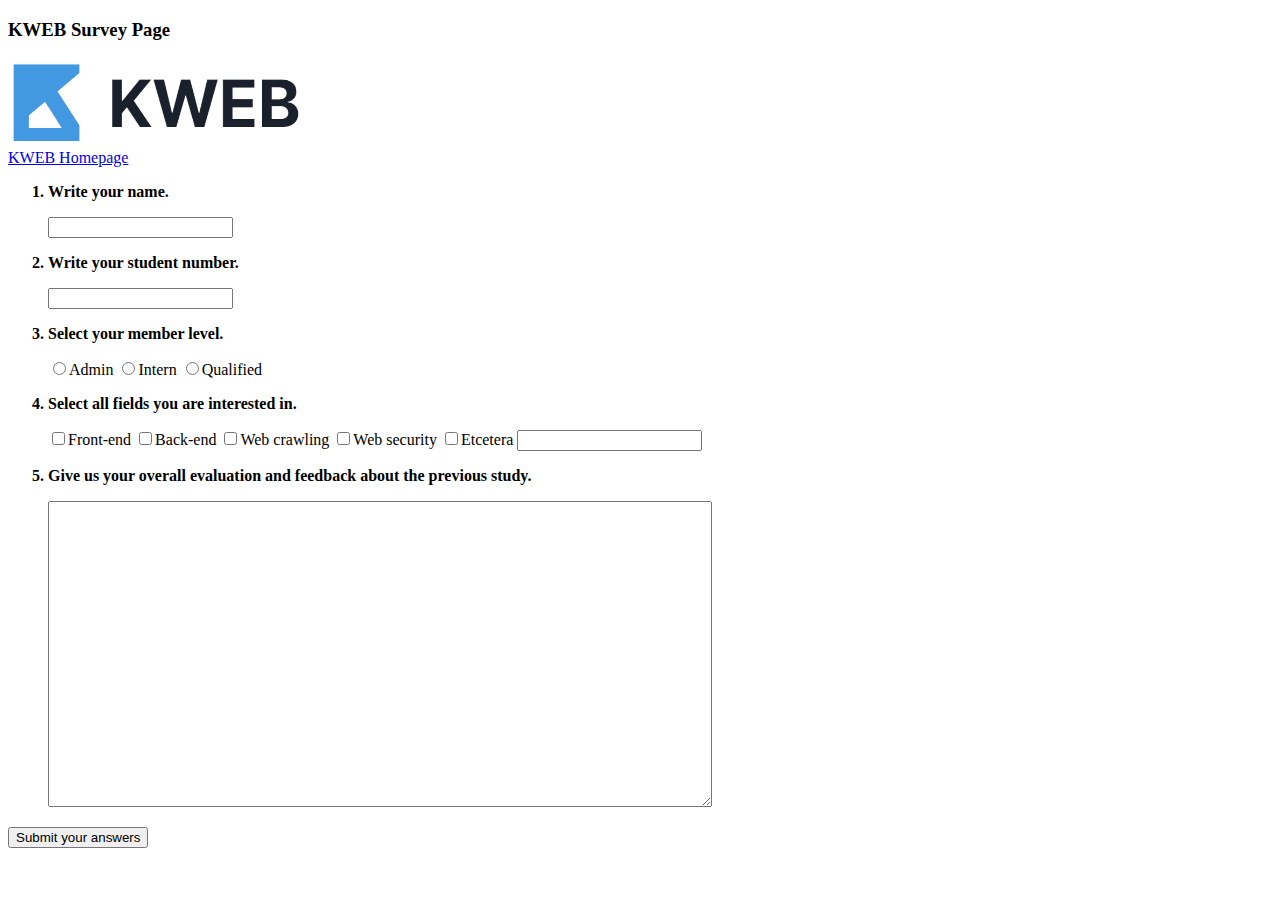
<file: index.html>
<!DOCTYPE html>
<html lang="en">
  <head>
    <meta charset="UTF-8" />
    <meta http-equiv="X-UA-Compatible" content="IE=edge" />
    <meta name="viewport" content="width=device-width, initial-scale=1.0" />
    <title>KWEB Survey Page</title>
    <link rel="stylesheet" href="style.css" />
  </head>
  <body>
    <h3 id="pageTitle">KWEB Survey Page</h3>
    <nav id="navBar">
      <a href="https://kwebofficial.com/">
        <img src="./KWEB_Logo.png" width="300" /><br />
        <span id="navText">KWEB Homepage</span></a
      >
    </nav>
    <form id="questionForm">
      <ol id="questionList">
        <li id="nameQuestion">
          <p class="question-content">Write your name.</p>
          <p class="question-response">
            <input type="text" />
          </p>
        </li>
        <li id="studentNumberQuestion">
          <p class="question-content">Write your student number.</p>
          <p class="question-response">
            <input type="text" />
          </p>
        </li>
        <li id="levelQuestion">
          <p class="question-content">Select your member level.</p>
          <p class="question-response">
            <span id="memberLevelResponse">
              <input type="radio" name="member-level" value="admin" />Admin
              <input type="radio" name="member-level" value="intern" />Intern
              <input
                type="radio"
                name="member-level"
                value="qualified"
              />Qualified
            </span>
          </p>
        </li>
        <li id="fieldsQuestion">
          <p class="question-content">
            Select all fields you are interested in.
          </p>
          <p class="question-response">
            <span
              ><input
                type="checkbox"
                name="fields"
                value="Front-end"
              />Front-end</span
            >
            <span
              ><input
                type="checkbox"
                name="fields"
                value="Back-end"
              />Back-end</span
            >
            <span
              ><input type="checkbox" name="fields" value="Web crawling" />Web
              crawling</span
            >
            <span
              ><input type="checkbox" name="fields" value="Web security" />Web
              security</span
            >
            <span
              ><input type="checkbox" name="fields" />Etcetera
              <input type="text"
            /></span>
          </p>
        </li>
        <li id="evaluationQuestion">
          <p class="question-content">
            Give us your overall evaluation and feedback about the previous
            study.
          </p>
          <p class="question-response">
            <textarea rows="20" cols="80"></textarea>
          </p>
        </li>
      </ol>
      <input type="submit" value="Submit your answers" id="submitButton" />
    </form>
  </body>
</html>
</file>
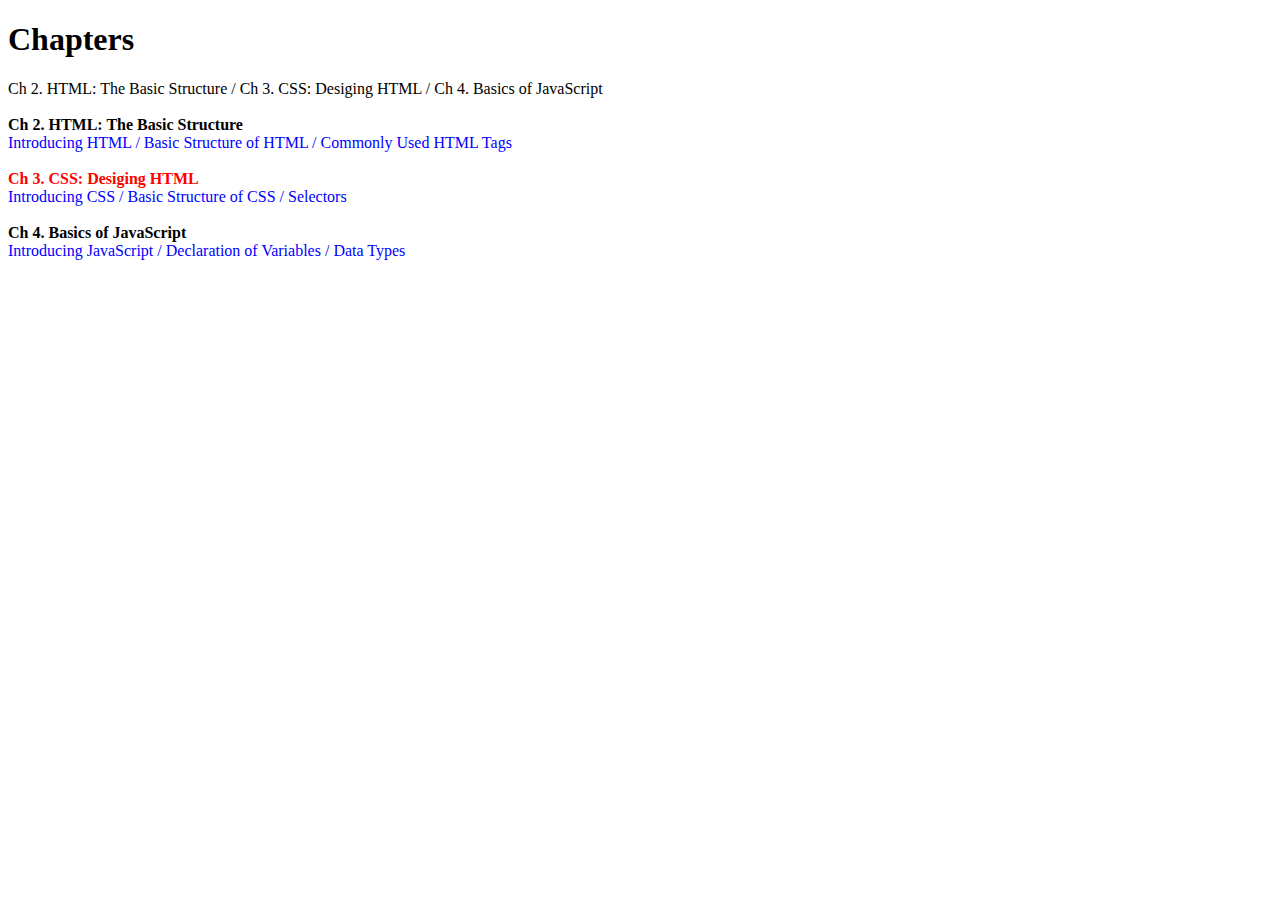
<file: assignments/assignment2/a.1.html>
<!DOCTYPE html>
<html>
  <head>
    <title>CSS Exercise: Text Styling</title>
    <meta charset="utf-8" />
    <link rel="stylesheet" text="type/css" href="./text-styling.css" />
  </head>
  <body>
    <h1>Chapters</h1>
    <div class="horizontal-lists">
      Ch 2. HTML: The Basic Structure / Ch 3. CSS: Desiging HTML / Ch 4. Basics
      of JavaScript
    </div>
    <br />
    <div class="chapter">
      <div class="chapter-name">Ch 2. HTML: The Basic Structure</div>
      <div class="horizontal-lists">
        Introducing HTML / Basic Structure of HTML / Commonly Used HTML Tags
      </div>
    </div>
    <br />
    <div class="chapter" id="current-chapter">
      <div class="chapter-name">Ch 3. CSS: Desiging HTML</div>
      <div class="horizontal-lists">
        Introducing CSS / Basic Structure of CSS / Selectors
      </div>
    </div>
    <br />
    <div class="chapter">
      <div class="chapter-name">Ch 4. Basics of JavaScript</div>
      <div class="horizontal-lists">
        Introducing JavaScript / Declaration of Variables / Data Types
      </div>
    </div>
  </body>
</html>
</file>
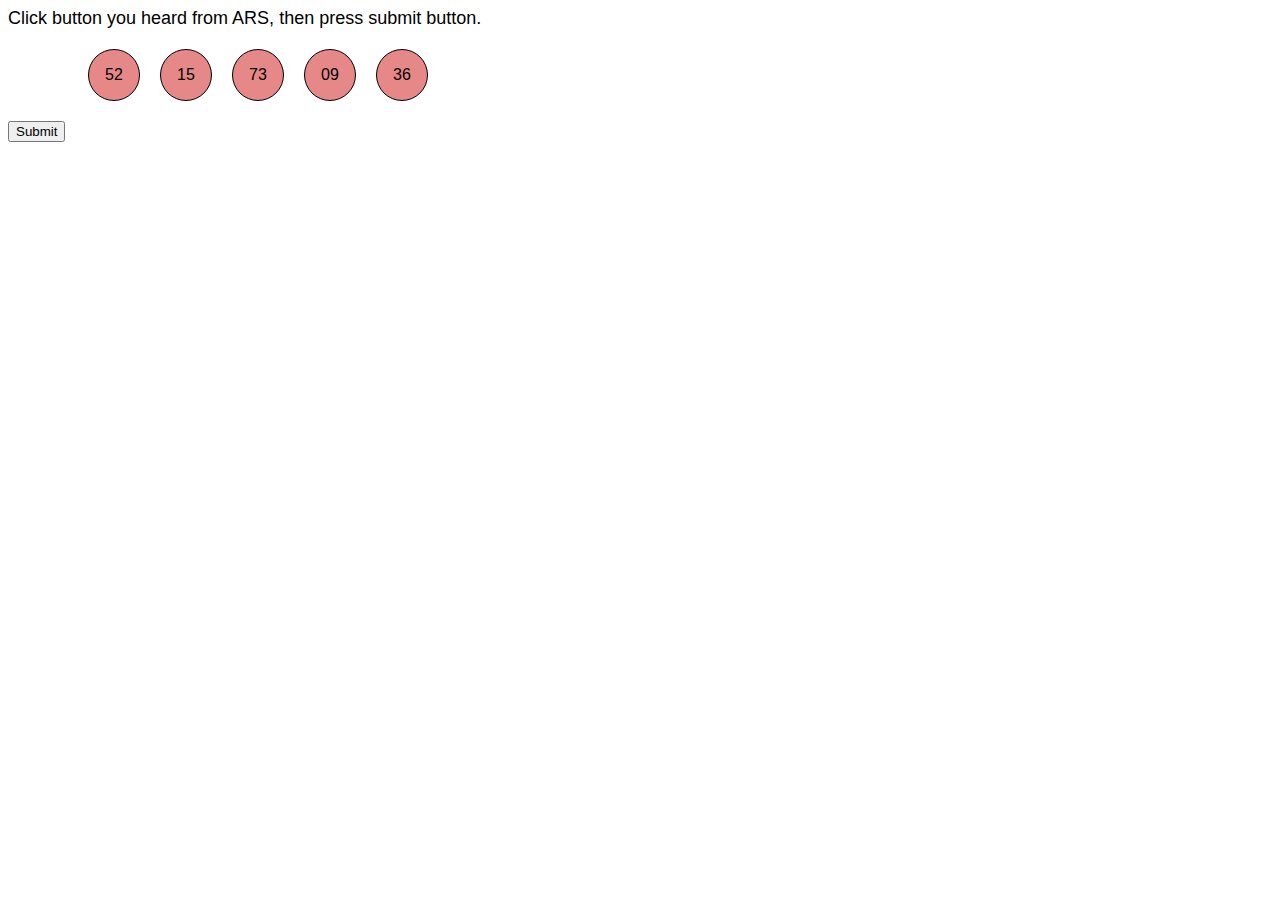
<file: assignments/assignment2/a.2.html>
<!DOCTYPE html>
<html>
  <head>
    <title>CSS Exercise: ARS Buttons</title>
    <meta charset="utf-8" />
    <link rel="stylesheet" text="type/css" href="./ars-buttons.css" />
  </head>
  <body>
    <div class="container" style="width: 500px">
      <div class="header">
        Click button you heard from ARS, then press submit button.
      </div>
      <div class="numbers">
        <div class="number">52</div>
        <div class="number">15</div>
        <div class="number">73</div>
        <div class="number">09</div>
        <div class="number">36</div>
      </div>
      <div class="footer">
        <button type="submit">Submit</button>
      </div>
    </div>
  </body>
</html>
</file>
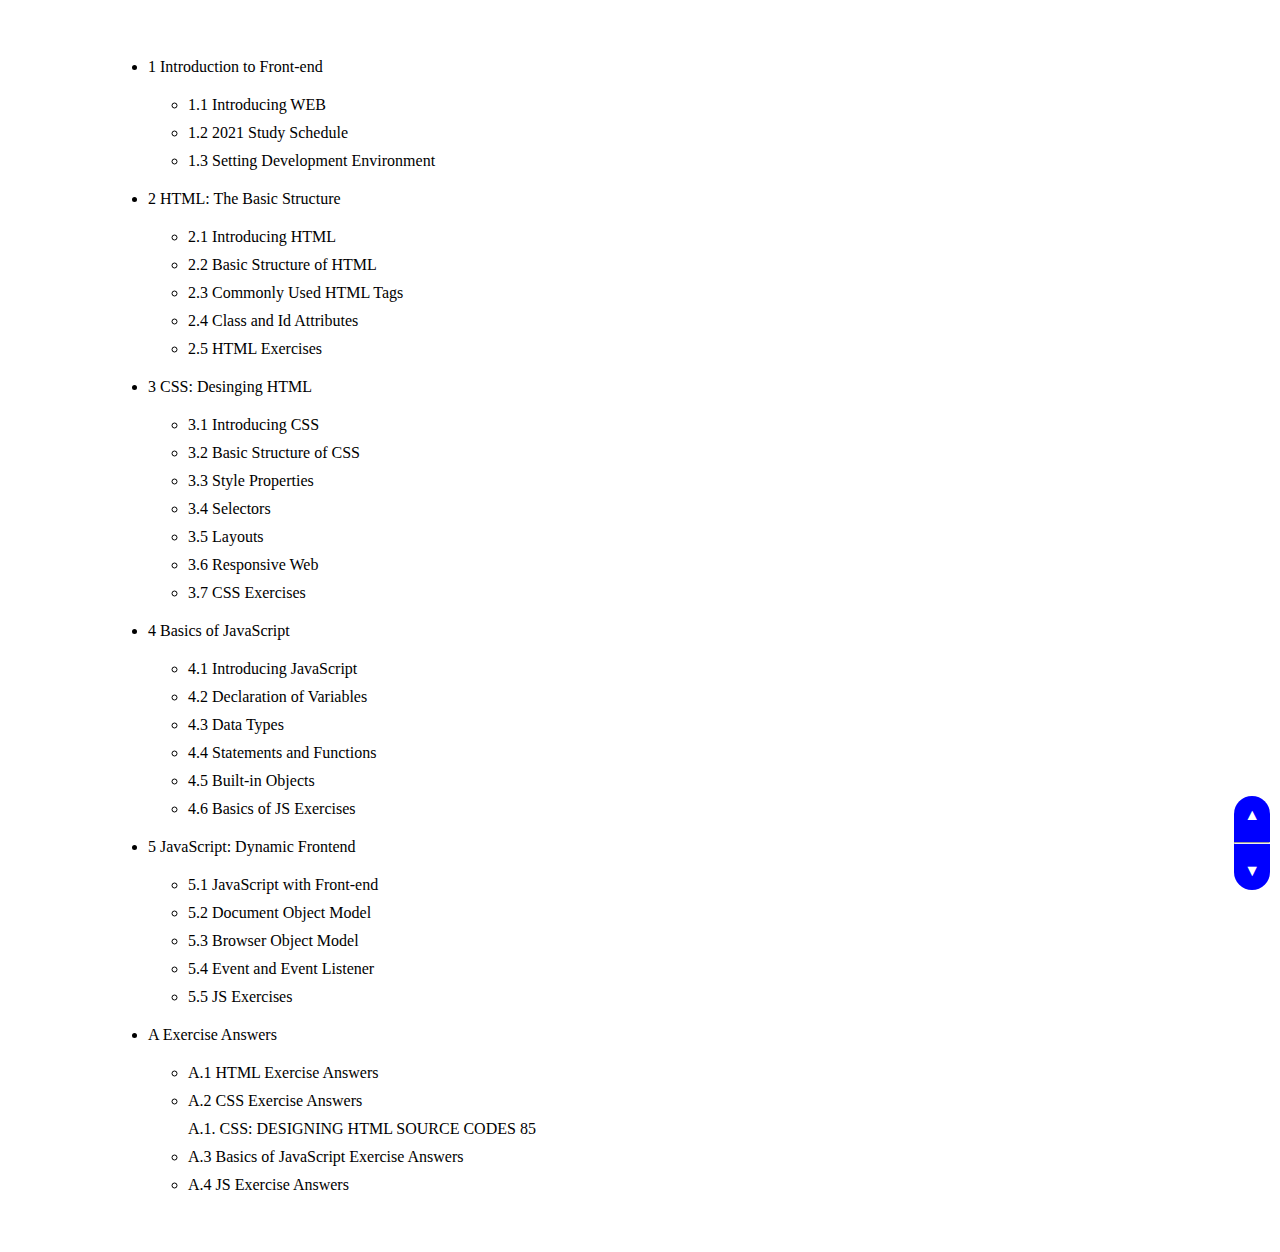
<file: assignments/assignment3/a.3.html>
<!DOCTYPE html>
<html>
  <head>
    <title>CSS Exercise: Scroll Button</title>
    <meta charset="utf-8" />
    <link rel="stylesheet" text="type/css" href="./scroll-button.css" />
    <style>
      #content {
        padding: 30px 100px;
        margin: 0 auto;
      }
      #scroll-button a {
        text-decoration: none;
      }
      ul {
        margin: 20px 0;
      }
      li {
        margin: 10px 0;
      }
    </style>
  </head>
  <body>
    <div id="page-top"></div>
    <div id="content">
      <ul>
        <li>1 Introduction to Front-end</li>
        <ul>
          <li>1.1 Introducing WEB</li>
          <li>1.2 2021 Study Schedule</li>
          <li>1.3 Setting Development Environment</li>
        </ul>
        <li>2 HTML: The Basic Structure</li>
        <ul>
          <li>2.1 Introducing HTML</li>
          <li>2.2 Basic Structure of HTML</li>
          <li>2.3 Commonly Used HTML Tags</li>
          <li>2.4 Class and Id Attributes</li>
          <li>2.5 HTML Exercises</li>
        </ul>
        <li>3 CSS: Desinging HTML</li>
        <ul>
          <li>3.1 Introducing CSS</li>
          <li>3.2 Basic Structure of CSS</li>
          <li>3.3 Style Properties</li>
          <li>3.4 Selectors</li>
          <li>3.5 Layouts</li>
          <li>3.6 Responsive Web</li>
          <li>3.7 CSS Exercises</li>
        </ul>
        <li>4 Basics of JavaScript</li>
        <ul>
          <li>4.1 Introducing JavaScript</li>
          <li>4.2 Declaration of Variables</li>
          <li>4.3 Data Types</li>
          <li>4.4 Statements and Functions</li>
          <li>4.5 Built-in Objects</li>
          <li>4.6 Basics of JS Exercises</li>
        </ul>
        <li>5 JavaScript: Dynamic Frontend</li>
        <ul>
          <li>5.1 JavaScript with Front-end</li>
          <li>5.2 Document Object Model</li>
          <li>5.3 Browser Object Model</li>
          <li>5.4 Event and Event Listener</li>
          <li>5.5 JS Exercises</li>
        </ul>
        <li>A Exercise Answers</li>
        <ul>
          <li>A.1 HTML Exercise Answers</li>
          <li>A.2 CSS Exercise Answers</li>
          A.1. CSS: DESIGNING HTML SOURCE CODES 85
          <li>A.3 Basics of JavaScript Exercise Answers</li>
          <li>A.4 JS Exercise Answers</li>
        </ul>
      </ul>
    </div>
    <div id="page-bottom"></div>
    <div id="scroll-button">
      <div>
        <a href="#page-top">&#9650;</a>
      </div>
      <hr />
      <div>
        <a href="#page-bottom">&#9660;</a>
      </div>
    </div>
  </body>
</html>
</file>
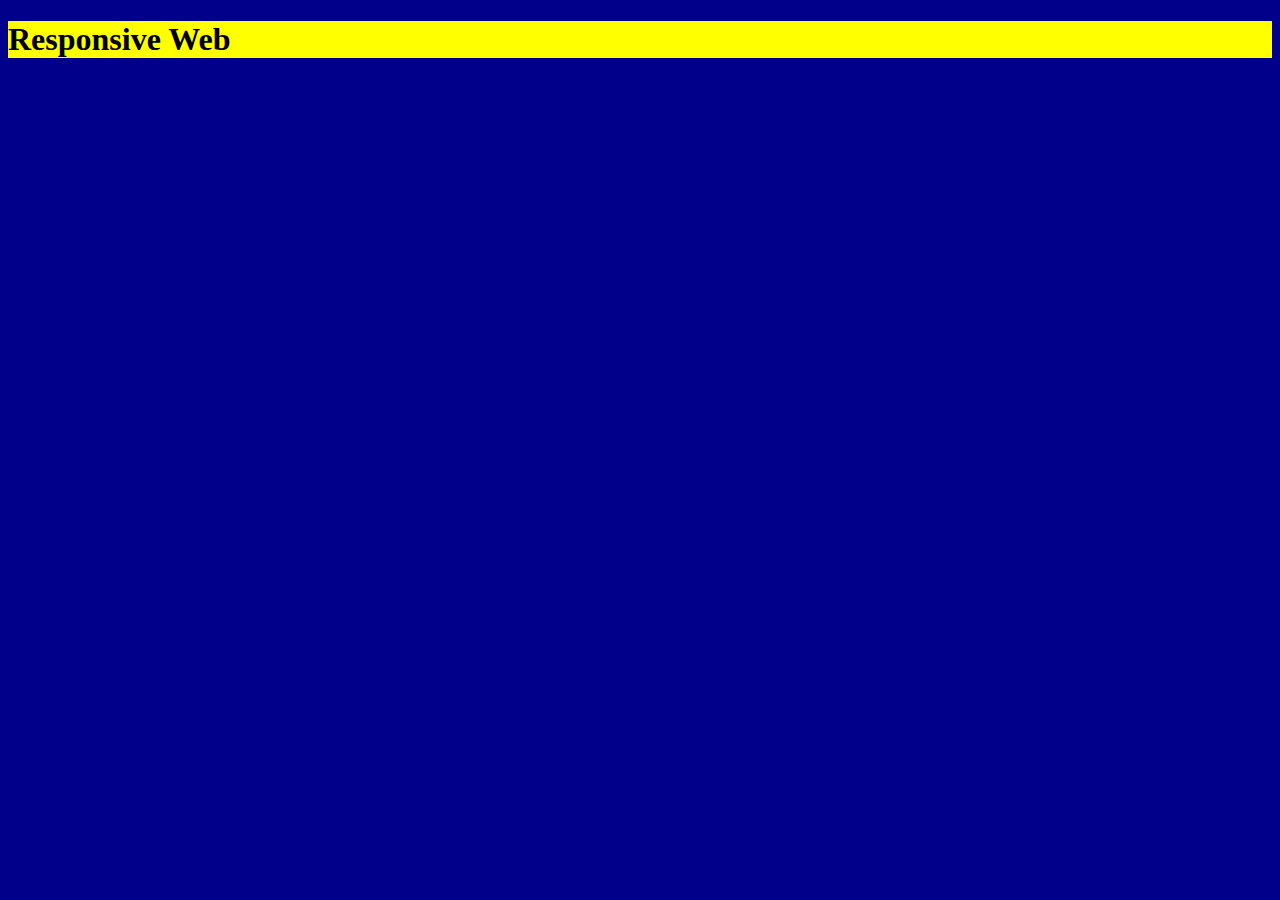
<file: assignments/assignment3/a.4.html>
<!DOCTYPE html>
<html>
  <head>
    <title>CSS Exercise: Responsive Color Page</title>
    <meta charset="utf-8" />
    <meta name="viewport" content="width=device-width, initial-scale=1" />
    <link rel="stylesheet" text="type/css" href="./responsive-color-page.css" />
  </head>
  <body>
    <h1>Responsive Web</h1>
  </body>
</html>
</file>
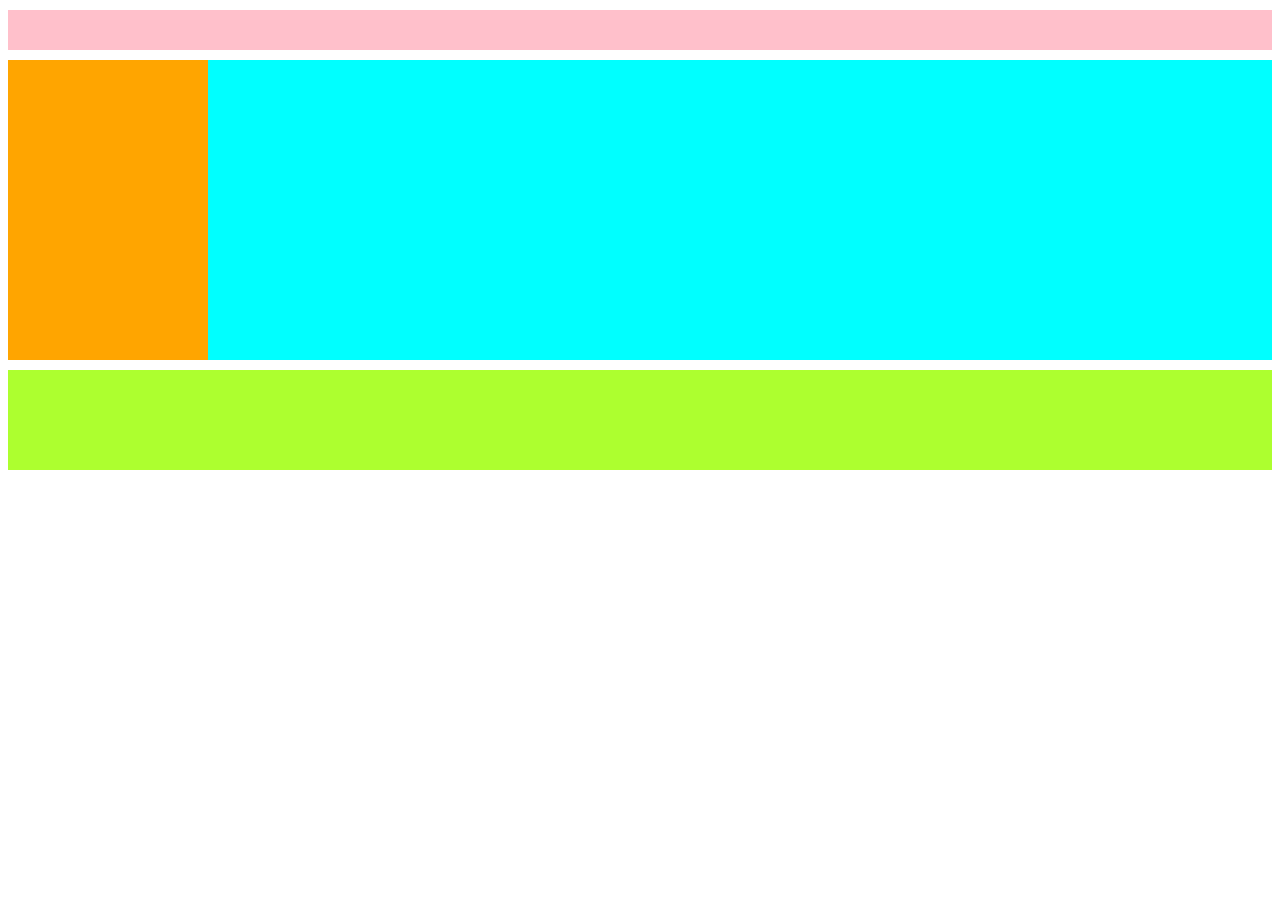
<file: assignments/assignment3/a.5.html>
<!DOCTYPE html>
<html>
  <head>
    <title>CSS Exercise: Responsive Layout</title>
    <meta charset="utf-8" />
    <meta name="viewport" content="width=device-width, initial-scale=1" />
    <link rel="stylesheet" text="type/css" href="./responsive-layout.css" />
  </head>
  <body>
    <div class="header"></div>
    <div class="body">
      <div class="navbar"></div>
      <div class="content"></div>
    </div>
    <div class="footer"></div>
  </body>
</html>
</file>
<file: style.css>
li::marker,
.question-content {
  font-weight: bold;
}
</file>
<file: assignments/assignment2/text-styling.css>
.chapter-name {
  font-weight: bold;
}

#current-chapter {
  color: red;
}

.chapter .horizontal-lists {
  color: blue;
}
</file>
<file: assignments/assignment2/ars-buttons.css>
body {
  font-family: Arial, Helvetica, sans-serif;
}

.header {
  font-size: large;
}

.numbers {
  margin: 10px;
  display: flex;
  justify-content: center;
  align-items: center;
}

.number {
  width: 50px;
  height: 50px;
  margin: 10px;
  border: 0.5px solid black;
  border-radius: 50%;
  background-color: rgb(230, 136, 136);
  display: flex;
  justify-content: center;
  align-items: center;
}
</file>
<file: assignments/assignment3/scroll-button.css>
#scroll-button {
  position: fixed;
  bottom: 10px;
  right: 10px;
  background-color: blue;
  border-radius: 20px;
}

#scroll-button div {
  padding: 10px;
}

#scroll-button a {
  color: white;
}
</file>
<file: assignments/assignment3/responsive-color-page.css>
@media only screen and (max-width: 600px) {
  body {
    background-color: skyblue;
  }
}

@media only screen and (min-width: 600px) and (max-width: 1200px) {
  body {
    background-color: blue;
  }
}

@media only screen and (min-width: 1200px) {
  body {
    background-color: darkblue;
  }
}

@media only screen and (max-width: 900px) {
  h1 {
    background-color: white;
  }
}

@media only screen and (min-width: 900px) {
  h1 {
    background-color: yellow;
  }
}
</file>
<file: assignments/assignment3/responsive-layout.css>
.header {
  height: 40px;
  background-color: pink;
  margin: 10px 0px;
}

.navbar {
  background-color: orange;
}

.content {
  height: 300px;
  background-color: aqua;
}

@media only screen and (min-width: 800px) {
  .navbar {
    width: 200px;
    height: 300px;
    float: left;
  }
}

@media only screen and (max-width: 800px) {
  .navbar {
    height: 150px;
    margin: 10px 0px;
  }
}

.footer {
  height: 100px;
  background-color: greenyellow;
  margin: 10px 0px;
}
</file>
